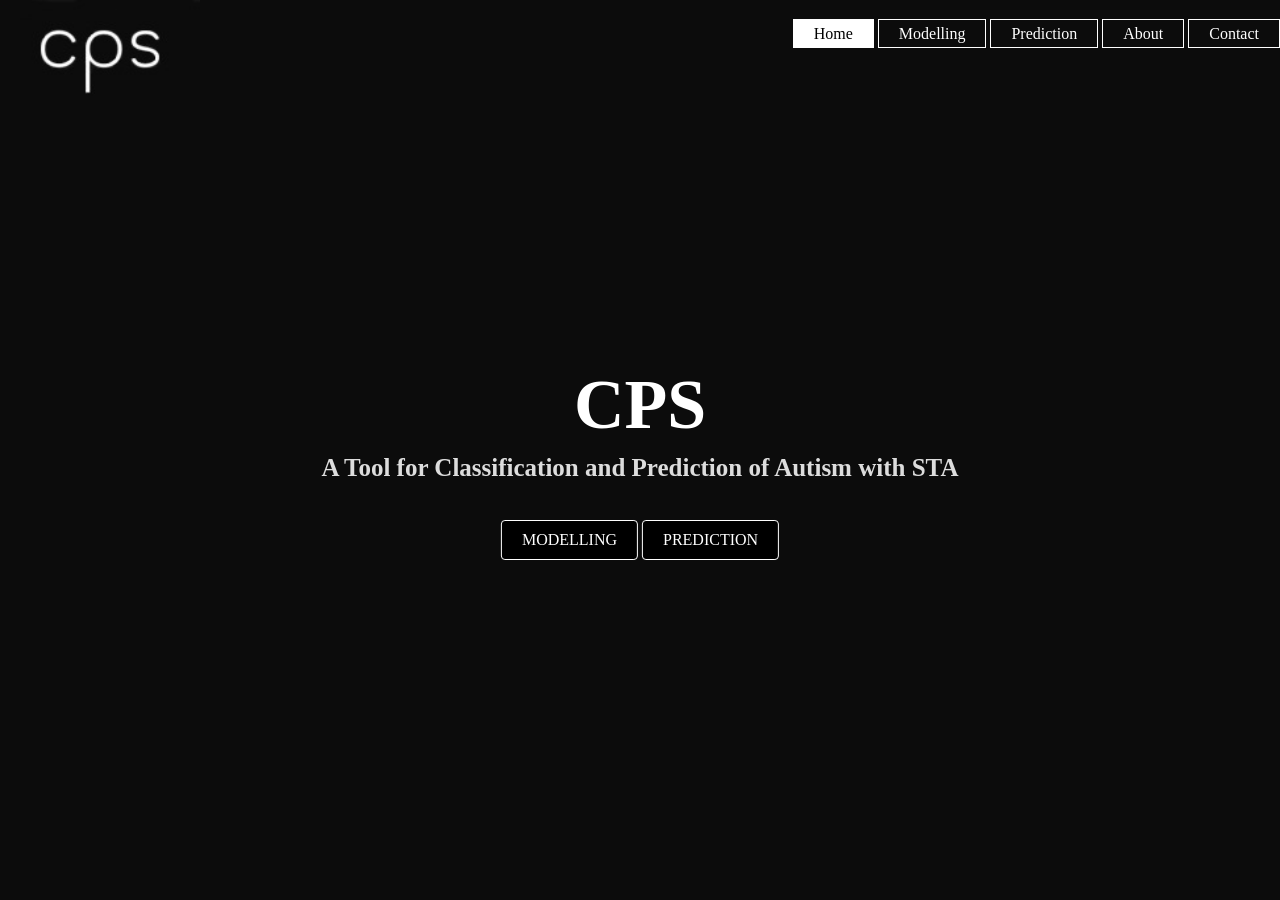
<file: index.html>
<html>

<head>
  <title>CPS</title>
  <link rel="icon" href="logo.jpg" type="image/png">
  <link rel="stylesheet" type="text/css" href="css/style.css">
</head>

<body>
  <header>
    <div class="main">
      <div class="logo">
        <img src="logo.jpg">
      </div>
      <ul>
        <li class="active"><a href="index.html">Home</a></li>
        <li><a href="indexModelling.html">Modelling</a></li>
        <li><a href="indexPrediction.html">Prediction</a></li>
        <li><a href="indexAbout.html">About</a></li>
        <li><a href="indexContact.html">Contact</a></li>
      </ul>
    </div>
    <div class="title">
      <h1>CPS</h1>
      <h2>A Tool for Classification and Prediction of Autism with STA</h2>
    </div>
    <div class="button">
      <a href="indexModelling.html" class="btn">MODELLING</a>
      <a href="indexPrediction.html" class="btn">PREDICTION</a>
    </div>
  </header>
</body>

</html>
</file>
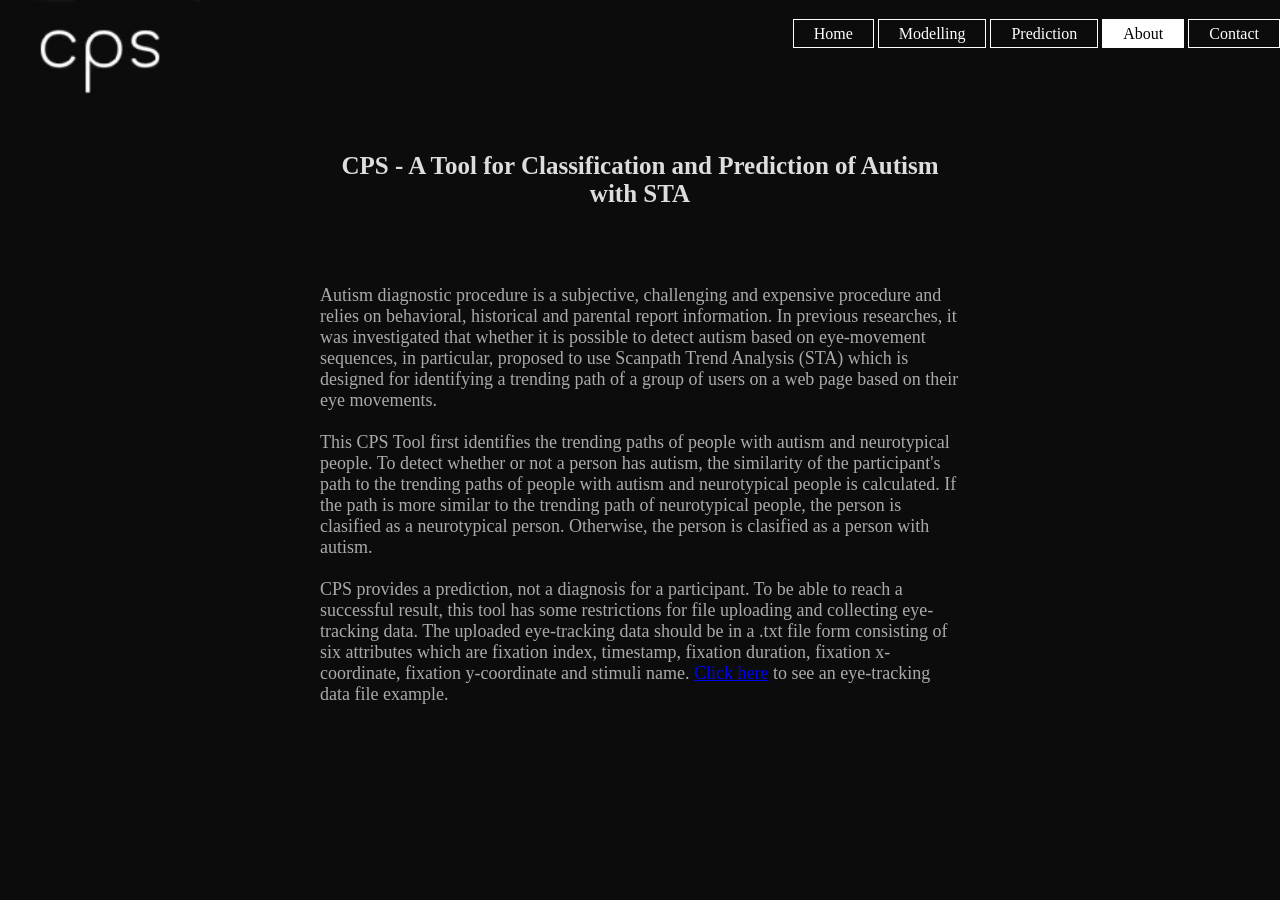
<file: indexAbout.html>
<html>

<head>
  <title>About</title>
  <link rel="icon" href="logo.jpg" type="image/png">
  <link rel="stylesheet" type="text/css" href="css/style.css">
</head>

<body>
  <header>
    <div class="about">
      <div class="logo">
        <img src="logo.jpg">
      </div>
      <ul>
        <li><a href="index.html">Home</a></li>
        <li><a href="indexModelling.html">Modelling</a></li>
        <li><a href="indexPrediction.html">Prediction</a></li>
        <li class="active"><a href="indexAbout.html">About</a></li>
        <li><a href="indexContact.html">Contact</a></li>
      </ul>
    </div>
    <div class="title">
      <h3>CPS - A Tool for Classification and Prediction of Autism with STA</h3>
      <p>Autism diagnostic procedure is a subjective, challenging and expensive procedure and relies on behavioral,
        historical and parental report information. In previous researches, it was investigated that whether it is possible to
        detect autism based on eye-movement sequences, in particular, proposed to use Scanpath Trend Analysis (STA) which
        is designed for identifying a trending path of a group of users on a web page based on their eye movements.
        <br>
        <br>
        This CPS Tool first identifies the trending paths of people with autism and neurotypical people. To detect whether or not a
        person has autism, the similarity of the participant's path to the trending paths of people with autism and neurotypical people
        is calculated. If the path is more similar to the trending path of neurotypical people, the person is clasified as a neurotypical
        person. Otherwise, the person is clasified as a person with autism.
        <br>
        <br>
        CPS provides a prediction, not a diagnosis for a participant. To be able to reach a successful result, this tool has some restrictions
        for file uploading and collecting eye-tracking data. The uploaded eye-tracking data should be in a .txt file form consisting of six attributes
        which are fixation index, timestamp, fixation duration, fixation x-coordinate, fixation y-coordinate and stimuli name.
        <a href="Temporary.txt">Click here</a> to see an eye-tracking data file example.
      </p>
    </div>
  </header>
</body>

</html>
</file>
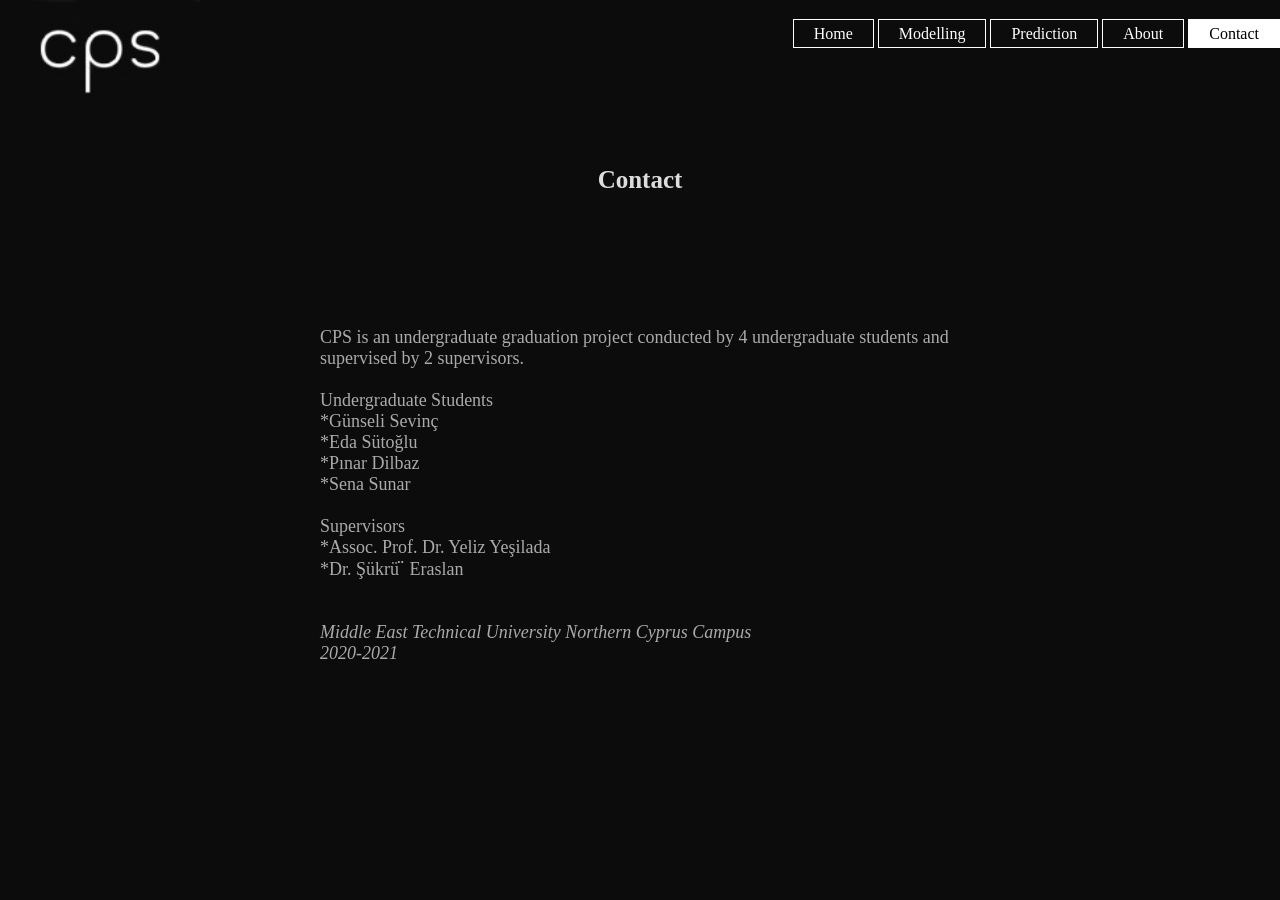
<file: indexContact.html>
<html lang="tr">

<head>
  <meta charset="UTF-8">
  <title>Contact</title>
  <link rel="icon" href="logo.jpg" type="image/png">
  <link rel="stylesheet" type="text/css" href="css/style.css">
</head>

<body>
  <header>
    <div class="contact">
      <div class="logo">
        <img src="logo.jpg">
      </div>
      <ul>
        <li><a href="index.html">Home</a></li>
        <li><a href="indexModelling.html">Modelling</a></li>
        <li><a href="indexPrediction.html">Prediction</a></li>
        <li><a href="indexAbout.html">About</a></li>
        <li class="active"><a href="indexContact.html">Contact</a></li>
      </ul>
    </div>
    <div class="title">
      <h3>Contact</h3>
      <p>CPS is an undergraduate graduation project conducted by 4 undergraduate students and supervised by 2 supervisors.
        <br>
        <br>
        Undergraduate Students
        <br>
        <sli>*Günseli Sevinç</sli>
        <br>
        <sli>*Eda Sütoğlu</sli>
        <br>
        <sli>*Pınar Dilbaz</sli>
        <br>
        <sli>*Sena Sunar</sli>
        <br>
        <br>
        Supervisors
        <br>
        <sli>*Assoc. Prof. Dr. Yeliz Yeşilada</sli>
        <br>
        <sli>*Dr. Şükrü ̈ Eraslan</sli>
        <br>
        <br>
        <br><i>Middle East Technical University Northern Cyprus Campus</i>
        <br><i>2020-2021</i>
      </p>
    </div>
  </header>
</body>

</html>
</file>
<file: css/style.css>
*{
  margin: 0;
  padding: 0;
  font-family: Century Gothic;
  box-sizing: border-box;

}

body{
  background-color: rgb(12, 12, 12);
}

header{
  background-color: rgb(12, 12, 12);
  background-image: url(../2.jpg);
  height: 100vh;
  background-size: cover;
  background-position: center;
}

ul{
  float: right;
  list-style-type: none;
  margin-top: 25px;
}

ul li{
  display: inline-block;
}

ul li a{
  text-decoration: none;
  color: #fff;
  padding: 5px 20px;
  border: 1px solid #fff;
  transition: 0.6s ease;
}

ul li a:hover{
  background-color: #fff;
  color: #000;
}

ul li.active a{
  background-color: #fff;
  color: #000;
}

.logo img{
  float: left;
  width: 200px;
  height: auto;
}

.title h1{
  position: absolute;
  top: 45%;
  left: 50%;
  transform: translate(-50%,-50%);
  color: #fff;
  font-size: 70px
}

.title h2{
  position: absolute;
  top: 52%;
  left:50%;
  transform: translate(-50%,-50%);
  color: #ddd;
  font-size: 25px;
}

.title h3{
  text-align: center;
  position: absolute;
  top: 20%;
  left:50%;
  transform: translate(-50%,-50%);
  color: #ddd;
  font-size: 25px;
}

.title h4{
  text-align: center;
  position: absolute;
  top: 27%;
  left:50%;
  transform: translate(-50%,-50%);
  color: #aaa;
  font-size: 15px;
}

.title p{
  position: absolute;
  top: 55%;
  left:50%;
  transform: translate(-50%,-50%);
  color: #aaa;
  font-size: 18px;
}

.button{
  position: absolute;
  top: 60%;
  left: 50%;
  transform: translate(-50%,-50%);
}

.btn{
  display: inline-block;
    padding: 8px 12px;
    cursor: pointer;
    border-radius: 4px;
    background-color: #000000;
    font-size: 16px;
    color: #fff;
    border: 1px solid #fff;
    padding: 10px 20px;
    color: #fff;
    text-decoration: none;
    transition: 0.6s ease;
}

.btn:hover{
  background-color: #fff;
  color: #000;
}

.container {
  display: flex;
  align-items: center;
  justify-content: center;
  width: 100%;
  height: 90vh;
}

input[type="file"] {
  position: absolute;
  z-index: -1;
  top: 6px;
  left: 0px;
  font-size: 15px;
  color: rgb(153,153,153);
  display: none;

}

input[type="submit"] {
  display: inline-block;
    padding: 8px 12px;
    cursor: pointer;
    border-radius: 4px;
    background-color: #000000;
    font-size: 16px;
    color: #fff;
    border: 1px solid #fff;
    padding: 10px 20px;
    color: #fff;
    text-decoration: none;
    transition: 0.6s ease;
}

input[type="submit"]:hover {
  background-color: #fff;
  color: #000;
}

.button-wrap {
  position: relative;
}


.new-button {
    display: inline-block;
    padding: 8px 12px;
    cursor: pointer;
    border-radius: 4px;
    background-color: #343632;
    font-size: 16px;
    color: #fff;
    border: 1px solid #fff;
    padding: 10px 30px;
    color: #fff;
    text-decoration: none;
    transition: 0.6s ease;
}

p{
  font-size: 25px;
  color: #fff;
}

label{
  color: #aaa;
}

/* .modal-header, h4, .close {
  color:rgb(255, 255, 255);
  text-align: center;
  font-size: 30px;
}
.modal-footer {
  background-color: #000000;
} */

.mycontainer{
  display: flex;
  align-items: center;
  justify-content: center;
  width: 100%;
  height: 90vh;
}

section{
  display: inline-block;
  width: 100%;
  height: 100vh;
}

.content .section{
  background-color: rgb(12, 12, 12);
}

section .btn a{
  display: flex;
  justify-content: center;
  align-items: center;
  height: 100vh;

  /* position: absolute;
  left: 50%;
  transform: translate(-50%,-50%); */
}
.modal {
  display: none; /* Hidden by default */
  position: fixed; /* Stay in place */
  z-index: 1; /* Sit on top */
  padding-top: 201px; /* Location of the box */
  left: 0;
  top: 0;
  width: 100%; /* Full width */
  height: 100%; /* Full height */
  overflow: auto; /* Enable scroll if needed */
  background-color: rgb(0,0,0); /* Fallback color */
  background-color: rgba(0,0,0,0.4); /* Black w/ opacity */
}

/* Modal Content */
.modal-content {
  background-color: #fefefe;
  margin: auto;
  padding: 2px;
  border: 1px solid #aaa;
  width: 34%;
}

/* The Close Button */
.close {
  color: #aaaaaa;
  float: right;
  font-size: 28px;
  font-weight: bold;
}

.close:hover,
.close:focus {
  color: #000;
  text-decoration: none;
  cursor: pointer;
}

.modal-header {
  padding: 2px 16px;
  text-align: center;
  color: white;
}

/*drop down start*/
.dropbtn {
  background-color: black;
  color: white;
  border-radius: 4px;
  padding: 8px 12px;
  font-size: 16px;
  color: #fff;
  border: 1px solid #fff;
  padding: 9px 58px;
  text-decoration: none;
  transition: 0.6s ease;
  cursor: pointer;
}

.dropdown {
  position: relative;
  display: inline-block;
}

.dropdown-content {
  display: none;
  position: absolute;
  background-color: black;
  min-width: 160px;
  box-shadow: 0px 8px 16px 0px rgba(0,0,0,0.2);
  z-index: 1;
  color : white;
}

.dropdown-content option {
  color: black;
  background-color: white;
  padding: 12px 16px;
  text-decoration: none;
  display: block;
}

.dropdown-content option:hover {background-color: #f1f1f1}

.dropdown:hover .dropdown-content {
  display: block;
}

.dropdown:hover .dropbtn {
  background-color: #eca1a6;
}
/*drop down end*/

/*Message start*/
.alert {
  position: absolute;
  top: 30%;
  left: 39%;
  padding: 13px;
  background-color: #000;
  border: 2px solid red;
  color: white;
  font-size: 15px #white;
  font-style: italic;

}

.closebtn {
  margin-left: 15px;
  color: white;
  float: right;
  font-size: 20px;
  line-height: 20px;
  cursor: pointer;
  transition: 0.3s;
}

.closebtn:hover {
  color: red;
}
/*Message end*/
#mynetwork {
/*  border: 1px solid #444444;*/
/*  background-image: url("../1.jpg");*/
/*  width: 512;
  height: 640;*/
  background-size: contain;
  background-repeat: no-repeat;
  margin: 38px -1px -10px 20px;

}

select {
                appearance: none;
                outline: 0;
                background: #343632;
                background-image: none;
                width: 100%;
                height: 100%;
                color: black;
                cursor: pointer;
                border:1px solid #343632;
                border-radius:3px;
                color: white;
                font-size: 15px;
                text-align: center;
            }
            .select {
                position: relative;
                display: block;
                width: 10em;
                align-items: center;
                height: 3em;
                line-height: 2.6;
                overflow: hidden;
              /*  border-radius: .25em;*/
                padding-bottom:10px;
                text-align: center;


            }
            .select::after {
                content: '\25BC';
                position: absolute;
                top: 0;
                right: 0;
                bottom: 0;
                border:1px solid #343632;
                border-radius:3px;
                /*padding: -1em 0.45em;*/
                padding: -2em 0.4em;
                height: 40%;
                background: #343632;
                color: white;
                pointer-events: none;
            }
            table{
                border:1px solid #414141;
                margin:20px;
                border-collapse:collapse;
                float:left;
            }
            th{
                border-bottom:1px solid #414141;
            }
            td,th{
                padding:10px;
            }
            thead tr{
                color:white;
                background:#616161;
            }
            tbody tr:nth-child(odd){
                   background:#f1f1f1;
            }
</file>
